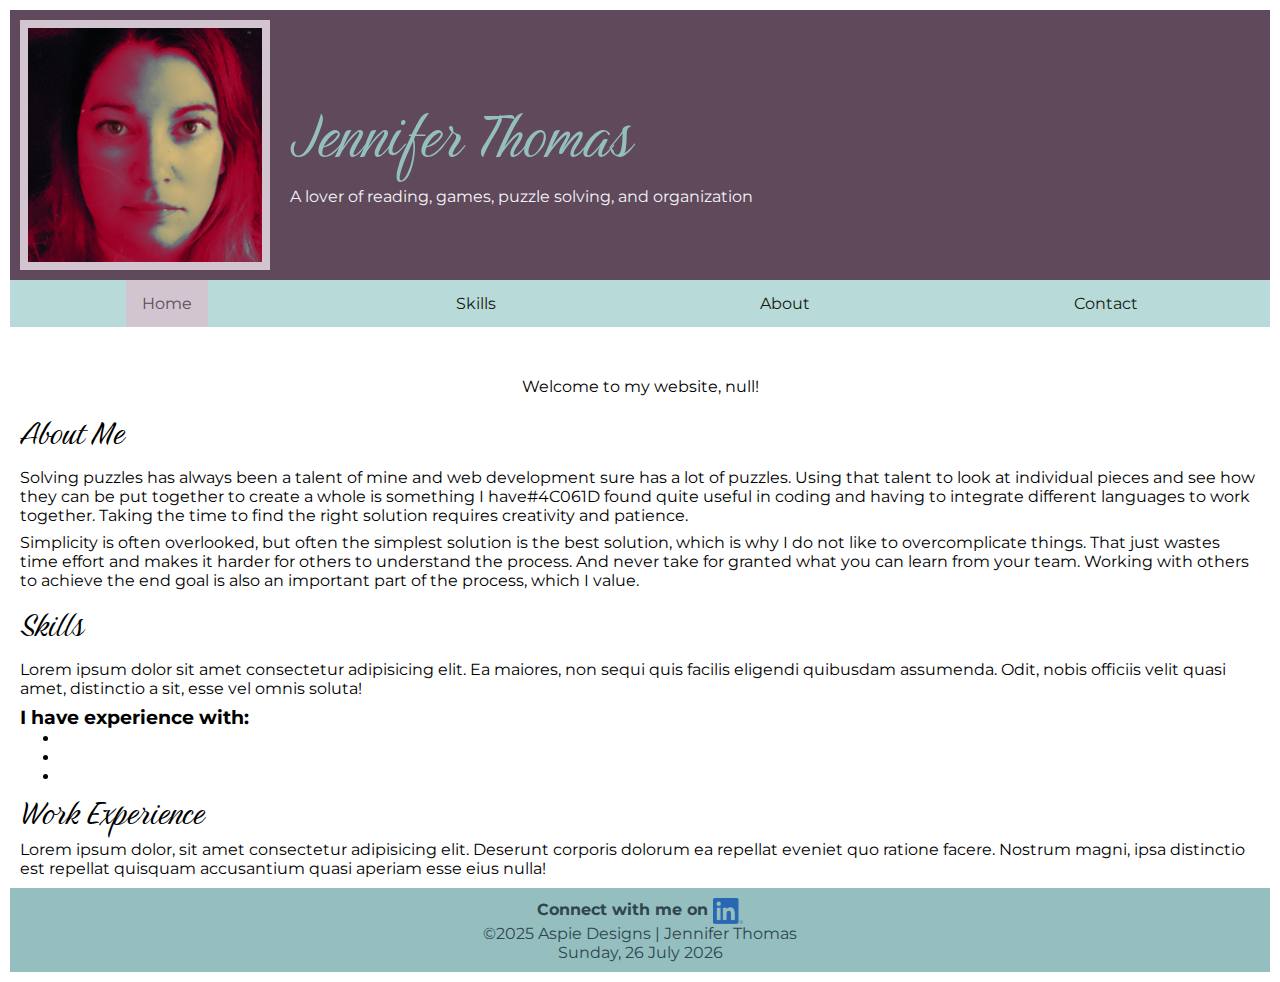
<file: index.html>
<!DOCTYPE html>
<html lang="en">

<head>
  <meta charset="UTF-8">
  <meta name="viewport" content="width=device-width, initial-scale=1.0">
  <title>Jennifer</title>
  <link rel="stylesheet" href="styles/styles.css">
  <link rel="shortcut icon" href="images/jenniferredcrop.jpg" type="image/x-icon">
  <link rel="preconnect" href="https://fonts.googleapis.com">
  <link rel="preconnect" href="https://fonts.gstatic.com" crossorigin>
  <link
    href="https://fonts.googleapis.com/css2?family=Birthstone&family=Montserrat:ital,wght@0,100..900;1,100..900&display=swap"
    rel="stylesheet">
</head>

<body class="padding-10">
  <header>
    <img src="images/jenniferredcrop.jpg" alt="image of Jennifer Thomas with red filter" width="250" class="margin-10"
      id="border-pic">
    <div class="intro">
      <h1 class="headings-font" id="title-size">Jennifer Thomas</h1>
      <p id="tagline-font">A lover of reading, games, puzzle solving, and organization</p>
    </div>
  </header>
  <nav>
    <ul id="nav-list">
      <li class="nav-item"><a class="nav-link active" href="index.html">Home</a></li>
      <li class="nav-item"><a class="nav-link" href="skills.html">Skills</a></li>
      <li class="nav-item"><a class="nav-link" href="about.html">About</a></li>
      <li class="nav-item"><a class="nav-link" href="contact.html">Contact</a></li>
    </ul>
  </nav>
  <div id="greeting"></div>
  <main class="padding-10">
    <section>
      <h2 class="headings-font">About Me</h2>
      <p class="spacing-paragraph">
        Solving puzzles has always been a talent of mine and web development sure has a lot of puzzles. Using that
        talent to look at individual pieces and see how they can be put together to create a whole is something I
        have#4C061D
        found quite useful in coding and having to integrate different languages to work together. Taking the time to
        find the right solution requires creativity and patience.
      </p>
      <p class="spacing-paragraph">
        Simplicity is often overlooked, but often the simplest solution is the best solution, which is why I do not like
        to overcomplicate things. That just wastes time effort and makes it harder for others to understand the process.
        And never take for granted what you can learn from your team. Working with others to achieve the end goal is
        also an important part of the process, which I value.
      </p>
    </section>
    <section>
      <h2 class="headings-font">Skills</h2>
      <p class="spacing-paragraph">
        Lorem ipsum dolor sit amet consectetur adipisicing elit. Ea maiores, non sequi quis facilis eligendi quibusdam
        assumenda. Odit, nobis officiis velit quasi amet, distinctio a sit, esse vel omnis soluta!
      </p>
      <h3>I have experience with:</h3>
      <ul>
        <li></li>
        <li></li>
        <li></li>
      </ul>
    </section>
    <section>
      <h2 class="headings-font">Work Experience</h2>
      <p>
        Lorem ipsum dolor, sit amet consectetur adipisicing elit. Deserunt corporis dolorum ea repellat eveniet quo
        ratione facere. Nostrum magni, ipsa distinctio est repellat quisquam accusantium quasi aperiam esse eius
        nulla!
      </p>
    </section>
  </main>
  <footer class="centered">
    <p id="footer-bold">
      Connect with me on
      <a href="https://www.linkedin.com/in/jennifer-t-4110478/" target="_blank" rel="noopener noreferrer"><img
          src="images/LI-In-Bug.png" alt="LinkedIn Icon" width="30px" id="linkedin-icon"></a>
    </p>
    <p>&copy;2025 Aspie Designs | Jennifer Thomas<br>
      <span id="currentdate">
      </span></p>
  </footer>
  <script src="js/index.js"></script>
  <script src="js/currentdate.js"></script>
</body>

</html>
</file>
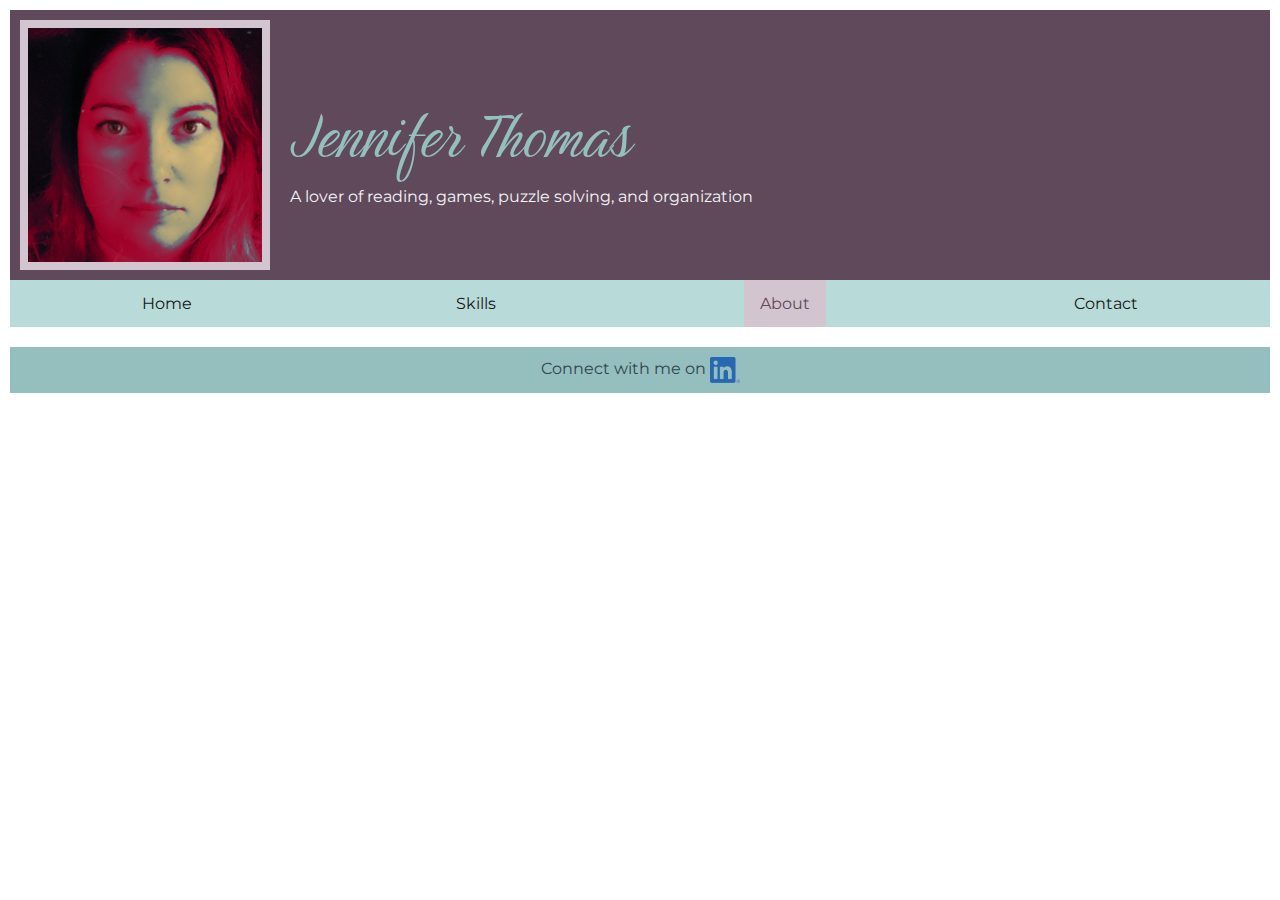
<file: about.html>
<!DOCTYPE html>
<html lang="en">

<head>
  <meta charset="UTF-8">
  <meta name="viewport" content="width=device-width, initial-scale=1.0">
  <title>Jennifer</title>
  <link rel="stylesheet" href="styles/styles.css">
  <link rel="shortcut icon" href="images/jenniferredcrop.jpg" type="image/x-icon">
  <link rel="preconnect" href="https://fonts.googleapis.com">
  <link rel="preconnect" href="https://fonts.gstatic.com" crossorigin>
  <link
    href="https://fonts.googleapis.com/css2?family=Birthstone&family=Montserrat:ital,wght@0,100..900;1,100..900&display=swap"
    rel="stylesheet">
</head>

<body class="padding-10">
  <header>
    <img src="images/jenniferredcrop.jpg" alt="image of Jennifer Thomas with red filter" width="250" class="margin-10"
      id="border-pic">
    <div class="intro">
      <h1 class="headings-font" id="title-size">Jennifer Thomas</h1>
      <p id="tagline-font">A lover of reading, games, puzzle solving, and organization</p>
    </div>
  </header>
  <nav>
    <ul id="nav-list">
      <li class="nav-item"><a class="nav-link" href="index.html">Home</a></li>
      <li class="nav-item"><a class="nav-link" href="skills.html">Skills</a></li>
      <li class="nav-item"><a class="nav-link active" href="about.html">About</a></li>
      <li class="nav-item"><a class="nav-link" href="contact.html">Contact</a></li>
    </ul>
  </nav>
  <main class="padding-10">

  </main>
  <footer class="centered">
    <p id="centered">
      Connect with me on
      <a href="https://www.linkedin.com/in/jennifer-t-4110478/" target="_blank" rel="noopener noreferrer"><img
          src="images/LI-In-Bug.png" alt="LinkedIn Icon" width="30px" id="linkedin-icon"></a>
    </p>
  </footer>
</body>

</html>
</file>
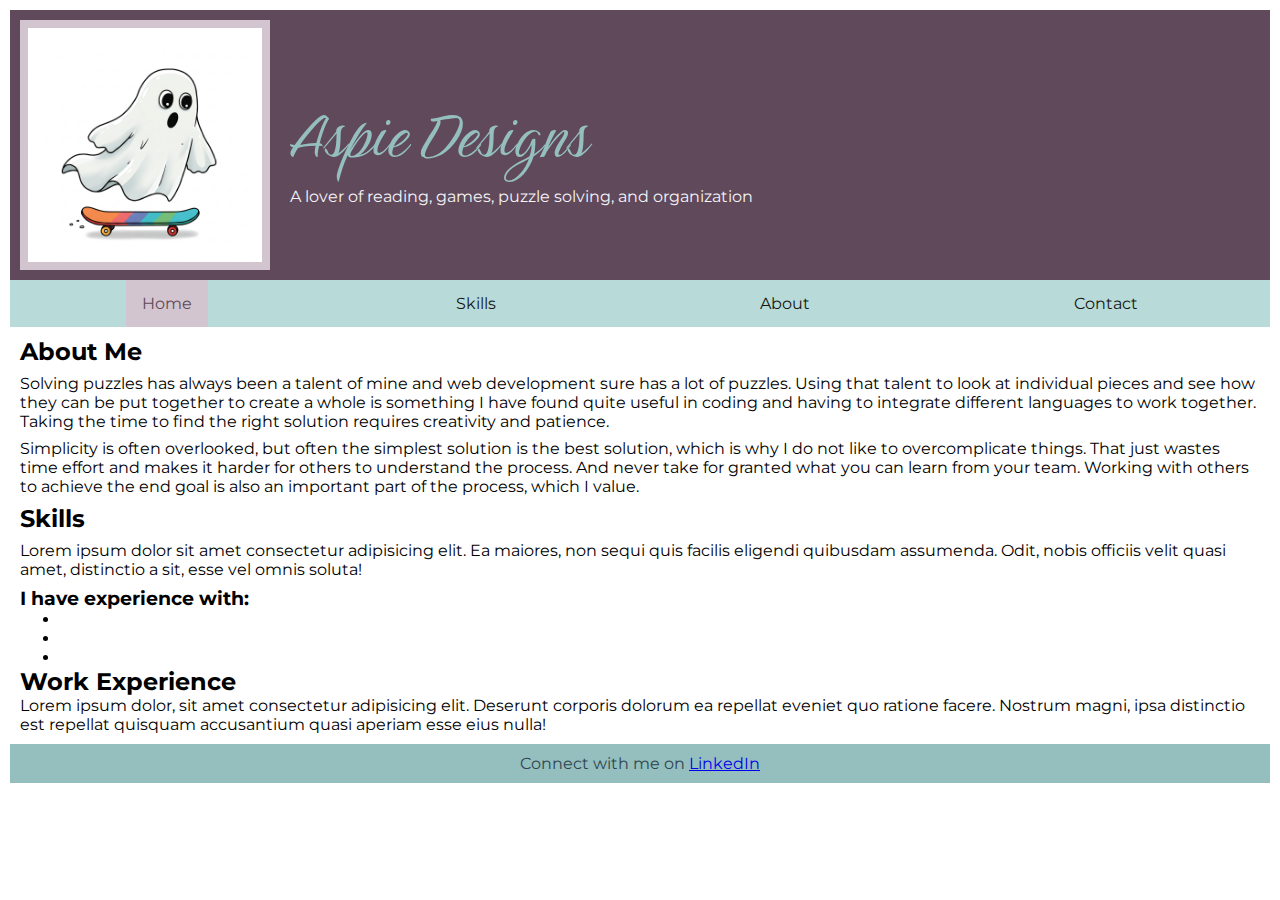
<file: index2.html>
<!DOCTYPE html>
<html lang="en">

<head>
  <meta charset="UTF-8">
  <meta name="viewport" content="width=device-width, initial-scale=1.0">
  <title>Jennifer</title>
  <link rel="stylesheet" href="styles/styles.css">
  <link rel="shortcut icon" href="images/sheetghostskateboard.jpg" type="image/x-icon">
  <link rel="preconnect" href="https://fonts.googleapis.com">
  <link rel="preconnect" href="https://fonts.gstatic.com" crossorigin>
  <link
    href="https://fonts.googleapis.com/css2?family=Birthstone&family=Montserrat:ital,wght@0,100..900;1,100..900&display=swap"
    rel="stylesheet">
</head>

<body class="padding-10">
  <header>
    <img src="images/sheetghostskateboard.jpg" alt="image of Jennifer Thomas with red filter" width="250"
      class="margin-10" id="border-pic">
    <div class="intro">
      <h1 class="headings-font" id="title-size">Aspie Designs</h1>
      <p id="tagline-font">A lover of reading, games, puzzle solving, and organization</p>
    </div>
  </header>
  <nav>
    <ul id="nav-list">
      <li class="nav-item"><a class="nav-link active" href="index.html">Home</a></li>
      <li class="nav-item"><a class="nav-link" href="skills.html">Skills</a></li>
      <li class="nav-item"><a class="nav-link" href="about.html">About</a></li>
      <li class="nav-item"><a class="nav-link" href="contact.html">Contact</a></li>
    </ul>
  </nav>
  <main class="padding-10">
    <section>
      <h2>About Me</h2>
      <p class="spacing-paragraph">
        Solving puzzles has always been a talent of mine and web development sure has a lot of puzzles. Using that
        talent to look at individual pieces and see how they can be put together to create a whole is something I have
        found quite useful in coding and having to integrate different languages to work together. Taking the time to
        find the right solution requires creativity and patience.
      </p>
      <p class="spacing-paragraph">
        Simplicity is often overlooked, but often the simplest solution is the best solution, which is why I do not like
        to overcomplicate things. That just wastes time effort and makes it harder for others to understand the process.
        And never take for granted what you can learn from your team. Working with others to achieve the end goal is
        also an important part of the process, which I value.
      </p>
    </section>
    <section>
      <h2>Skills</h2>
      <p class="spacing-paragraph">
        Lorem ipsum dolor sit amet consectetur adipisicing elit. Ea maiores, non sequi quis facilis eligendi quibusdam
        assumenda. Odit, nobis officiis velit quasi amet, distinctio a sit, esse vel omnis soluta!
      </p>
      <h3>I have experience with:</h3>
      <ul>
        <li></li>
        <li></li>
        <li></li>
      </ul>

      <!-- <dl>
        <dt>Coffee</dt>
        <dd>- black hot drink</dd>
        <dt>Milk</dt>
        <dd>- white cold drink</dd>
      </dl> -->
    </section>
    <section>
      <h2>Work Experience</h2>
      <p>
        Lorem ipsum dolor, sit amet consectetur adipisicing elit. Deserunt corporis dolorum ea repellat eveniet quo
        ratione facere. Nostrum magni, ipsa distinctio est repellat quisquam accusantium quasi aperiam esse eius
        nulla!
      </p>
    </section>
  </main>
  <footer class="centered">
    Connect with me on

    <a href="https://www.linkedin.com/in/jennifer-t-4110478/" target="_blank" rel="noopener noreferrer">LinkedIn</a>
  </footer>
</body>

</html>
</file>
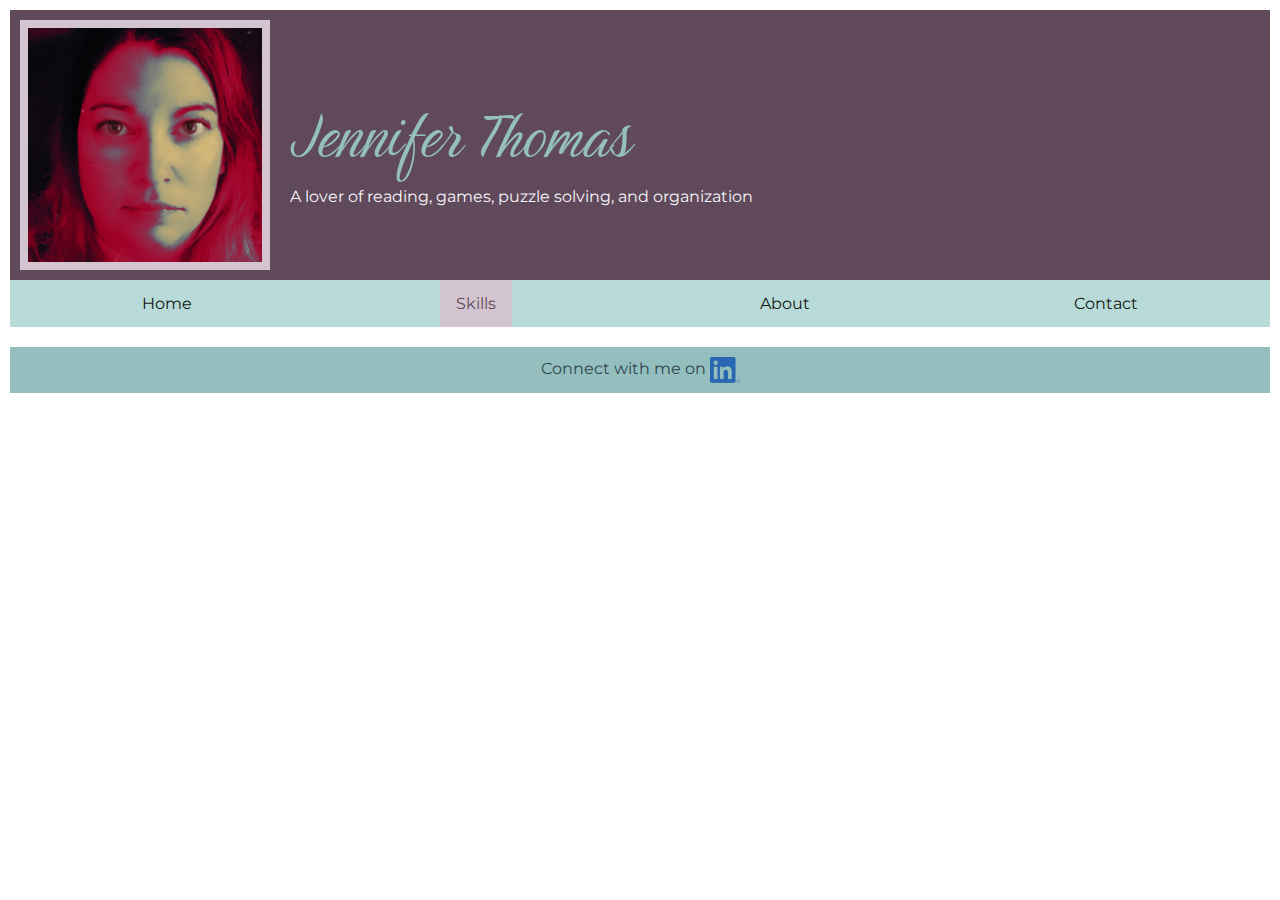
<file: skills.html>
<!DOCTYPE html>
<html lang="en">

<head>
  <meta charset="UTF-8">
  <meta name="viewport" content="width=device-width, initial-scale=1.0">
  <title>Jennifer</title>
  <link rel="stylesheet" href="styles/styles.css">
  <link rel="shortcut icon" href="images/jenniferredcrop.jpg" type="image/x-icon">
  <link rel="preconnect" href="https://fonts.googleapis.com">
  <link rel="preconnect" href="https://fonts.gstatic.com" crossorigin>
  <link
    href="https://fonts.googleapis.com/css2?family=Birthstone&family=Montserrat:ital,wght@0,100..900;1,100..900&display=swap"
    rel="stylesheet">
</head>

<body class="padding-10">
  <header>
    <img src="images/jenniferredcrop.jpg" alt="image of Jennifer Thomas with red filter" width="250" class="margin-10"
      id="border-pic">
    <div class="intro">
      <h1 class="headings-font" id="title-size">Jennifer Thomas</h1>
      <p id="tagline-font">A lover of reading, games, puzzle solving, and organization</p>
    </div>
  </header>
  <nav>
    <ul id="nav-list">
      <li class="nav-item"><a class="nav-link" href="index.html">Home</a></li>
      <li class="nav-item"><a class="nav-link active" href="skills.html">Skills</a></li>
      <li class="nav-item"><a class="nav-link" href="about.html">About</a></li>
      <li class="nav-item"><a class="nav-link" href="contact.html">Contact</a></li>
    </ul>
  </nav>
  <main class="padding-10">

  </main>
  <footer class="centered">
    <p id="centered">
      Connect with me on
      <a href="https://www.linkedin.com/in/jennifer-t-4110478/" target="_blank" rel="noopener noreferrer"><img
          src="images/LI-In-Bug.png" alt="LinkedIn Icon" width="30px" id="linkedin-icon"></a>
    </p>
  </footer>
</body>

</html>
</file>
<file: styles/styles.css>
* {
  margin: auto;
  box-sizing: border-box;
}

/* Header */

header {
  background-color: #60495a;
  color: #94bfbe;
  display: flex;
  justify-content: flex-start;
  align-items: center;
}

#title-size {
  font-size: 75px;
}

.intro {
  max-width: 500px;
  text-align: left;
  margin-left: 10px;
}

.headings-font {
  font-family: "Birthstone", serif;
  font-weight: 400;
  font-style: normal;
  font-size: 40px;
}

#border-pic {
  border: 8px solid #d3c5cf;
}

#tagline-font {
  color: #f4f4f9;
}

/* Navigation */

#nav-list {
  list-style-type: none;
  margin: 0;
  padding: 0;
  overflow: hidden;
  background-color: #b8dbd9;
  display: flex;
}

.nav-item {
  justify-items: center;
  /* float: left; */
}

.nav-link {
  display: block;
  color: #141712;
  text-align: center;
  padding: 14px 16px;
  text-decoration: none;
}

.active {
  background-color: #d3c5cf;
  color: #60495a;
}

/* Change the link color on hover */
a.nav-link:hover {
  background-color: #94bfbe;
  color: #f4f4f9;
}

/* Body */

body {
  font-family: "Montserrat", serif;
  font-weight: 400;
  font-style: normal;
}

.padding-10 {
  padding: 10px;
}

.margin-10 {
  margin: 10px;
}

.spacing-paragraph {
  margin: 8px 0px;
}

/* Footer */

footer {
  padding: 10px;
  background-color: #94bfbe;
  color: #2f4550;
}

.centered {
  text-align: center;
}


#footer-bold {
  font-weight: bold;
}

#linkedin-icon {
  vertical-align: middle;
}



/* Contact Page */

.contactpage {
  background-color: #94bfbe;
  border: 2px solid #60495a;
  padding: 10px;
  margin: 10px 100px;
}

.row {
  display: flex;
  flex-direction: column;
}

.contactform {
  margin: 20px;
}

.bold {
  font-weight: bold;
}

.contactform {
  padding: 24px;
  color: #2f4550;
  border: 2px solid #60495a;
  background-color: #bedbd9;
}

#contactname,
#contactemail,
#contactsubject,
#contactmessage {
  width: 96%;
  margin: 10px 0;
  padding: 5px;
  border-radius: .2rem;
  border: 2px solid #60495a;
  resize: vertical;
  background-color: #f4f4f9;
}

.contactbutton {
  border: none;
  background-color: #60495a;
  color: #f4f4f9;
  padding: .75rem 1.5rem;
  border-radius: .2rem;
  margin: 1rem 0 0 2%;
  width: 100%;
  max-width: 250px;
}
</file>
